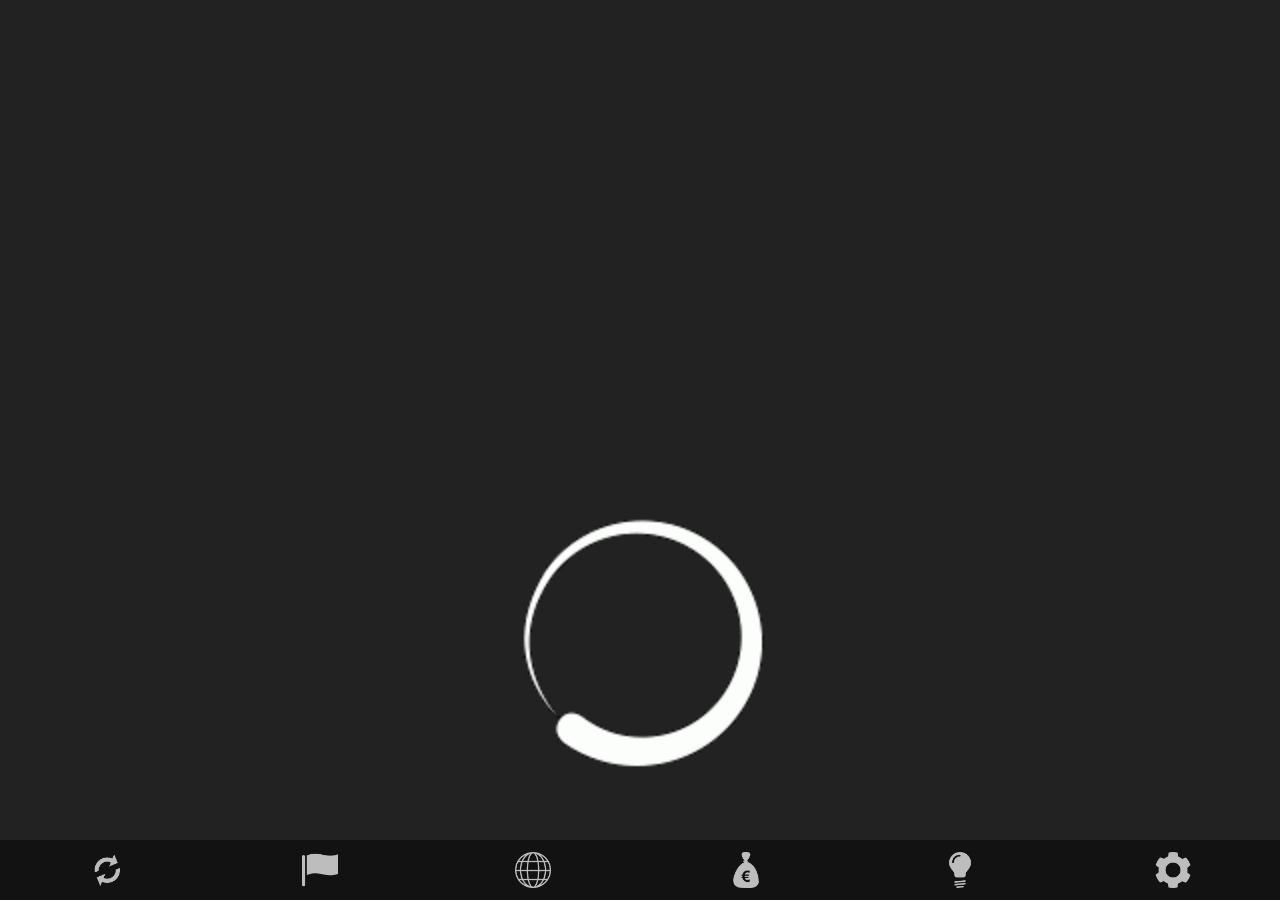
<file: DayView/index.html>
﻿<!-- ==========================================

  DayView RSS reader
  Copyright (c) 2024 by MavoDev
  see https://www.mavodev.de for more details

=========================================== -->

<html>
<head>
    <meta charset="UTF-8">
    <meta name="viewport" content="width=device-width, initial-scale=1, maximum-scale=4.0, user-scalable=yes">
    <script src="js/jquery3.js"></script>
    <script src="js/xml2json.js"></script>
    <link rel="stylesheet" type="text/css" href="css/default.css">
    <title>DayView</title>
</head>

<body translate="no" style="overflow-x:hidden;">
    <div id="content">
        <img src="images/preloading.gif" id="preloader" />
    </div>
    <div id="controls">
        <div id="control-alle" class="controlbutton" onclick="clickNews('alle')" style="background-image: url(images/alle.png);"></div>
        <div id="control-inland" class="controlbutton" onclick="clickNews('inland')" style="background-image: url(images/inland.png);"></div>
        <div id="control-ausland" class="controlbutton" onclick="clickNews('ausland')" style="background-image: url(images/ausland.png);"></div>
        <div id="control-wirtschaft" class="controlbutton" onclick="clickNews('wirtschaft')" style="background-image: url(images/wirtschaft.png);"></div>
        <div id="control-wissen" class="controlbutton" onclick="clickNews('wissen')" style="background-image: url(images/wissen.png);"></div>
        <div id="control-settings" class="controlbutton" onclick="clickSettings()" style="background-image: url(images/settings.png);"></div>
    </div>
    <script src="js/main.js"></script>
</body>
</html>
</file>
<file: DayView/css/default.css>
﻿body {
    touch-action: manipulation;
    margin: 1rem;
    display: inline;
    grid-template-columns: repeat(auto-fit, minmax(200px, 1fr));
    grid-gap: 2rem;
    background-color: #222;
    color: #ffffff;
    font-family: Segoe UI, Segoe, Arial, Helvetica, sans-serif;
    font-size: 14px;
}

#content {
    position: absolute;
    z-index: 2;
    width: 100%;
    top: 0px;
    bottom: 0px;
}

#preloader {
    margin-left: 40%;
    margin-right: 40%;
    margin-top: 40%;
    width: 20%;
    border: none;
}

img {
    max-width: 100%;
    /*box-shadow: 0 0 3px #B0BEC5;*/
}

table {
    border-collapse: collapse;
}

table, th, td {
    /*border: 1px solid #808080;*/
    font-size: 15px;
}

tr {
    background-color: #2c3e50;
}

    tr:nth-child(even) {
        background-color: #12265d;
    }

#feedtitle {
    position: relative; 
    left: 3%;
    width: 90%;
    padding: 2%;
    padding-bottom: 0px;
    font-size: 24px;
    font-weight: bold;
    text-align:center;
}

article {
    background: #222;
    opacity: 1.0;
    border-radius: 10px;
    overflow: hidden;
    font-size: 14px;
    position: relative;
    left: 3%;
    width: 90%;
    margin-bottom: 10px;
    color: #ffffff;
    padding: 2%;
}

    article a {
        text-decoration: none;
        color: #ffffff;
    }

        article a:hover, article a:focus {
            color: #2196F3;
        }

    article h2 {
        margin: 0;
        color: #ffffff;
    }

#controls {
    position: fixed;
    bottom: -20px;
    right: 0px;
    width: 100%;
    height: 80px;
    z-index: 5;
    opacity: 0.9;
    text-align: center;
    background-color: #111111;
}

.controlbutton {
    position: relative;
    background-color: transparent;
    width: 16.66%;
    height: 60px;
    display: inline-block;
    background-repeat: no-repeat;
    background-size: auto 60%;
    background-position: center;
    opacity: 0.8;
    margin: 0px;
    padding: 0px;
    float: left;
}

    .controlbutton:hover, .controlbutton:focus {
        opacity: 1.0;
        cursor: pointer;
    }

.reload {
    position: fixed;
    z-index: 1;
    text-align: center;
    width: 100%;
    height: 20px;
    top: 50px;
    left: 0px;
    font-size: 20px;
    background-color: #222;
    color: Highlight;
}

/* Radio buttons for settings dialog */
/* Customize the label (the container) */
.container {
    display: block;
    position: relative;
    padding-left: 35px;
    margin-bottom: 12px;
    cursor: pointer;
    font-size: 18px;
    -webkit-user-select: none;
    -moz-user-select: none;
    -ms-user-select: none;
    user-select: none;
}

    /* Hide the browser's default checkbox */
    .container input {
        position: absolute;
        opacity: 0;
        cursor: pointer;
        height: 0;
        width: 0;
    }

/* Create a custom checkbox */
.checkmark {
    position: absolute;
    top: 0;
    left: 0;
    height: 25px;
    width: 25px;
    border-radius: 5px;
    background-color: #eee;
}

/* On mouse-over, add a grey background color */
.container:hover input ~ .checkmark {
    background-color: #ccc;
}

/* When the checkbox is checked, add a blue background */
.container input:checked ~ .checkmark {
    background-color: #2196F3;
}

/* Create the checkmark/indicator (hidden when not checked) */
.checkmark:after {
    content: "";
    position: absolute;
    display: none;
}

/* Show the checkmark when checked */
.container input:checked ~ .checkmark:after {
    display: block;
}

/* Style the checkmark/indicator */
.container .checkmark:after {
    left: 9px;
    top: 5px;
    width: 5px;
    height: 10px;
    border: solid white;
    border-width: 0 3px 3px 0;
    -webkit-transform: rotate(45deg);
    -ms-transform: rotate(45deg);
    transform: rotate(45deg);
}

.settings-apply {
    width: 80%;
    margin-left: 10%;
    margin-top: 20px;
    margin-bottom: 20px;
    text-align: center;
    height: 50px;
    border-radius: 10px;
    background-color: Highlight;
    line-height: 50px;
    opacity: 0.8;
}

    .settings-apply:hover, .settings-apply:focus {
        opacity: 1.0;
        cursor: pointer;
    }

/*Searchable dropdown for settings menu*/
.dropbtn {
    background-color: rgb(38, 132, 209);
    color: white;
    border: none;
    cursor: pointer;
    border-radius: 10px;
    width: 50px;
    height: 50px;
    background-image: url(images/add.png);
    background-size: 25px;
    background-position: center;
    background-repeat: no-repeat;
}

    .dropbtn:hover, .dropbtn:focus {
        background-color: #2196F3;
    }

#searchCountry {
    box-sizing: border-box;
    background-image: url('images/searchicon.png');
    background-position: 14px 12px;
    background-repeat: no-repeat;
    font-size: 16px;
    padding: 14px 20px 12px 45px;
    border: none;
    border-bottom: 1px solid #ddd;
    /*width: 283px;*/
}

    #searchCountry:focus {
        outline: 3px solid #ddd;
    }

.dropdown {
    position: relative;
    display: inline-block;
}

.dropdown-content {
    display: none;
    position: absolute;
    top: 1px;
    left: 70px;
    background-color: #f6f6f6;
    width: 85%;
    overflow: auto;
    border: 1px solid #ddd;
    z-index: 5;
    font-size: 16px;
    border-radius: 10px;
}

    .dropdown-content a {
        color: black;
        padding: 12px 16px;
        text-decoration: none;
        display: block;
    }

.dropdown a:hover {
    background-color: #ddd;
}

.show {
    display: block;
}
</file>
